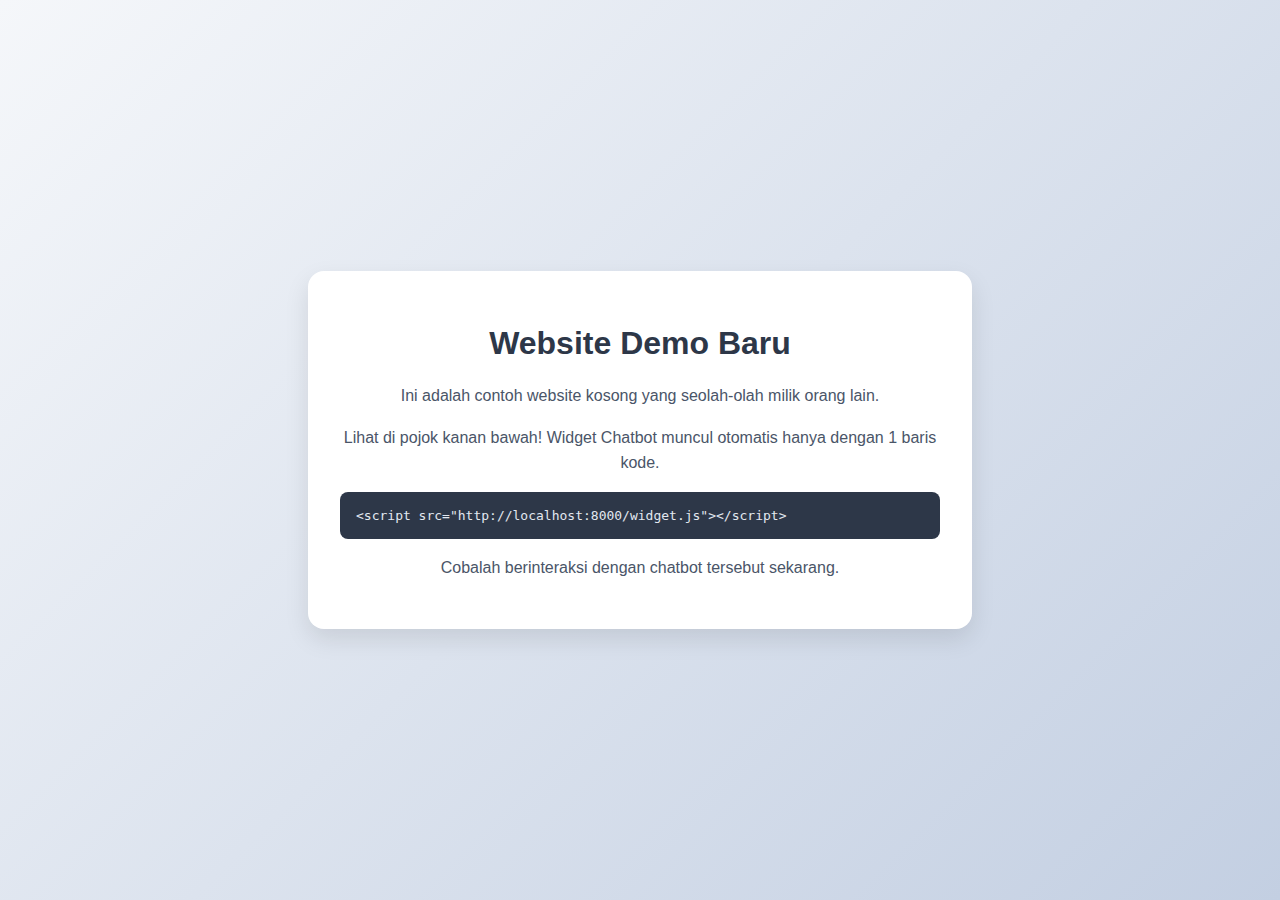
<file: demo_website.html>
<!doctype html>
<html lang="id">
  <head>
    <meta charset="UTF-8" />
    <meta name="viewport" content="width=device-width, initial-scale=1.0" />
    <title>Website Demo Widget</title>
    <style>
      body {
        font-family: "Segoe UI", Tahoma, Geneva, Verdana, sans-serif;
        margin: 0;
        padding: 0;
        background: linear-gradient(135deg, #f5f7fa 0%, #c3cfe2 100%);
        min-height: 100vh;
        display: flex;
        justify-content: center;
        align-items: center;
      }
      .container {
        text-align: center;
        background: white;
        padding: 2rem;
        border-radius: 1rem;
        box-shadow: 0 10px 25px rgba(0, 0, 0, 0.1);
        max-width: 600px;
      }
      h1 {
        color: #2d3748;
      }
      p {
        color: #4a5568;
        line-height: 1.6;
      }
      .code-box {
        background: #2d3748;
        color: #e2e8f0;
        padding: 1rem;
        border-radius: 0.5rem;
        text-align: left;
        font-family: monospace;
        margin: 1rem 0;
        overflow-x: auto;
      }
    </style>
  </head>
  <body>
    <div class="container">
      <h1>Website Demo Baru</h1>
      <p>Ini adalah contoh website kosong yang seolah-olah milik orang lain.</p>
      <p>
        Lihat di pojok kanan bawah! Widget Chatbot muncul otomatis hanya dengan
        1 baris kode.
      </p>

      <div class="code-box">
        &lt;script src="http://localhost:8000/widget.js"&gt;&lt;/script&gt;
      </div>

      <p>Cobalah berinteraksi dengan chatbot tersebut sekarang.</p>
    </div>

    <!-- MAGIC SCRIPT: Hanya ini yang dibutuhkan! -->
    <script src="http://localhost:8000/widget.js"></script>
  </body>
</html>
</file>
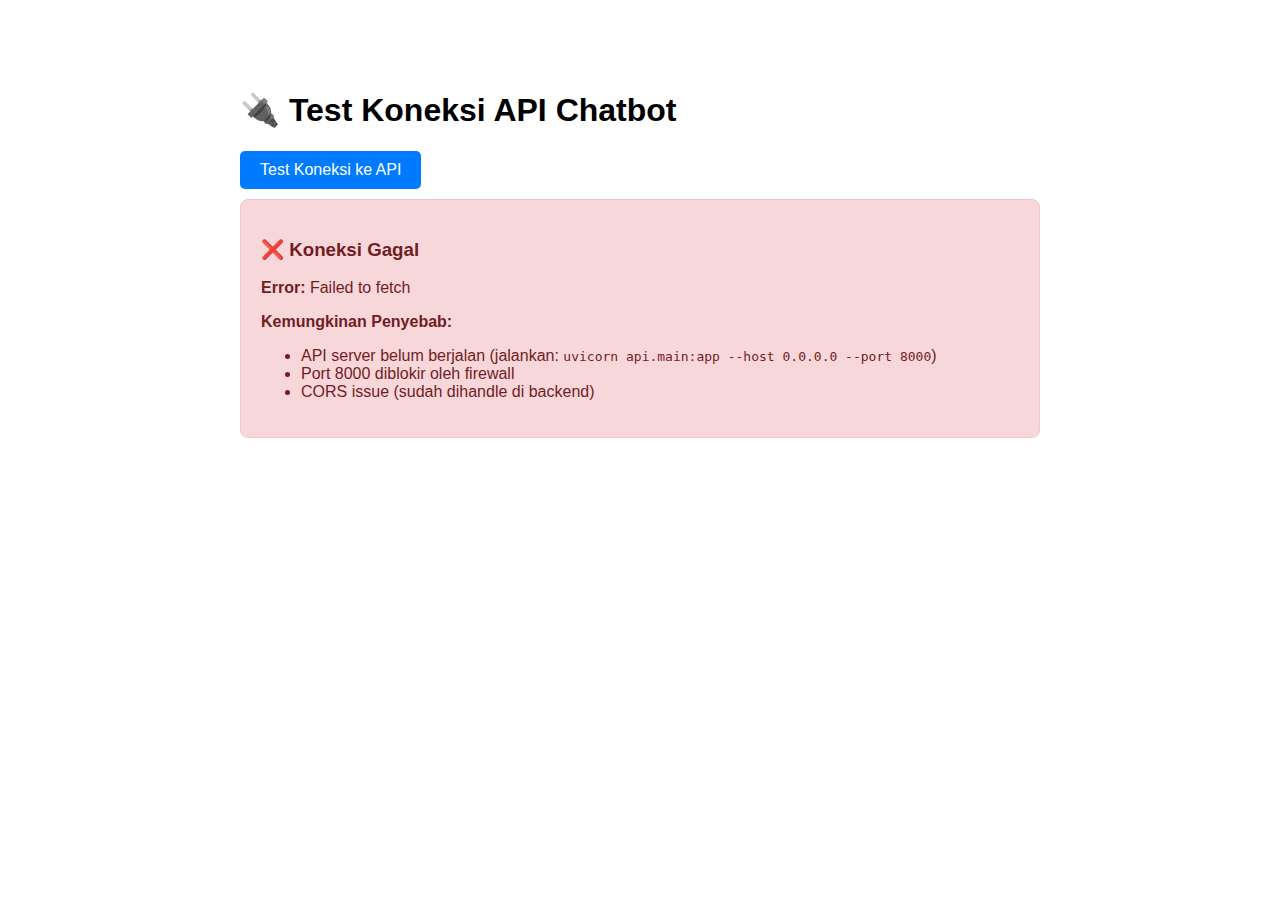
<file: test-api.html>
<!doctype html>
<html lang="id">
  <head>
    <meta charset="UTF-8" />
    <meta name="viewport" content="width=device-width, initial-scale=1.0" />
    <title>Test API Connection</title>
    
    <style>
      body {
        font-family: Arial, sans-serif;
        max-width: 800px;
        margin: 50px auto;
        padding: 20px;
      }
      .status {
        padding: 20px;
        border-radius: 8px;
        margin: 10px 0;
      }
      .success {
        background-color: #d4edda;
        border: 1px solid #c3e6cb;
        color: #155724;
      }
      .error {
        background-color: #f8d7da;
        border: 1px solid #f5c6cb;
        color: #721c24;
      }
      button {
        padding: 10px 20px;
        background-color: #007bff;
        color: white;
        border: none;
        border-radius: 5px;
        cursor: pointer;
        font-size: 16px;
      }
      button:hover {
        background-color: #0056b3;
      }
      pre {
        background-color: #f4f4f4;
        padding: 15px;
        border-radius: 5px;
        overflow-x: auto;
      }
    </style>
  </head>
  <body>
    <h1>🔌 Test Koneksi API Chatbot</h1>

    <button onclick="testAPI()">Test Koneksi ke API</button>

    <div id="result"></div>
<script src="http://localhost:8000/widget.js"></script>
    <script>
      const API_URL = "http://localhost:8000";

      async function testAPI() {
        const resultDiv = document.getElementById("result");
        resultDiv.innerHTML = '<div class="status">⏳ Menghubungi API...</div>';

        try {
          // Test 1: Health Check
          const response = await fetch(`${API_URL}/status`);
          const data = await response.json();

          if (response.ok) {
            resultDiv.innerHTML = `
                        <div class="status success">
                            <h3>✅ Koneksi Berhasil!</h3>
                            <p><strong>Status:</strong> ${data.status}</p>
                            <p><strong>Total UMKM:</strong> ${data.total_umkm}</p>
                            <p><strong>Model Loaded:</strong> ${data.model_loaded}</p>
                        </div>
                    `;

            // Test 2: Chat Endpoint
            testChat();
          } else {
            throw new Error(`HTTP ${response.status}: ${response.statusText}`);
          }
        } catch (error) {
          resultDiv.innerHTML = `
                    <div class="status error">
                        <h3>❌ Koneksi Gagal</h3>
                        <p><strong>Error:</strong> ${error.message}</p>
                        <p><strong>Kemungkinan Penyebab:</strong></p>
                        <ul>
                            <li>API server belum berjalan (jalankan: <code>uvicorn api.main:app --host 0.0.0.0 --port 8000</code>)</li>
                            <li>Port 8000 diblokir oleh firewall</li>
                            <li>CORS issue (sudah dihandle di backend)</li>
                        </ul>
                    </div>
                `;
        }
      }

      async function testChat() {
        const resultDiv = document.getElementById("result");

        try {
          const response = await fetch(`${API_URL}/chat`, {
            method: "POST",
            headers: {
              "Content-Type": "application/json",
            },
            body: JSON.stringify({
              query: "kopi murah di dago",
              top_n: 5,
            }),
          });

          const data = await response.json();

          if (response.ok) {
            resultDiv.innerHTML += `
                        <div class="status success">
                            <h3>✅ Chat Endpoint Berhasil!</h3>
                            <p><strong>Query:</strong> ${data.query}</p>
                            <p><strong>Corrected Query:</strong> ${data.corrected_query}</p>
                            <p><strong>Total Rekomendasi:</strong> ${data.recommendations.length}</p>
                            <details>
                                <summary>Lihat Response Detail</summary>
                                <pre>${JSON.stringify(data, null, 2)}</pre>
                            </details>
                        </div>
                    `;
          } else {
            throw new Error(`Chat endpoint failed: ${response.status}`);
          }
        } catch (error) {
          resultDiv.innerHTML += `
                    <div class="status error">
                        <h3>⚠️ Chat Endpoint Error</h3>
                        <p>${error.message}</p>
                    </div>
                `;
        }
      }

      // Auto-test on load
      window.addEventListener("load", () => {
        setTimeout(testAPI, 500);
      });
    </script>
  </body>
</html>
</file>
